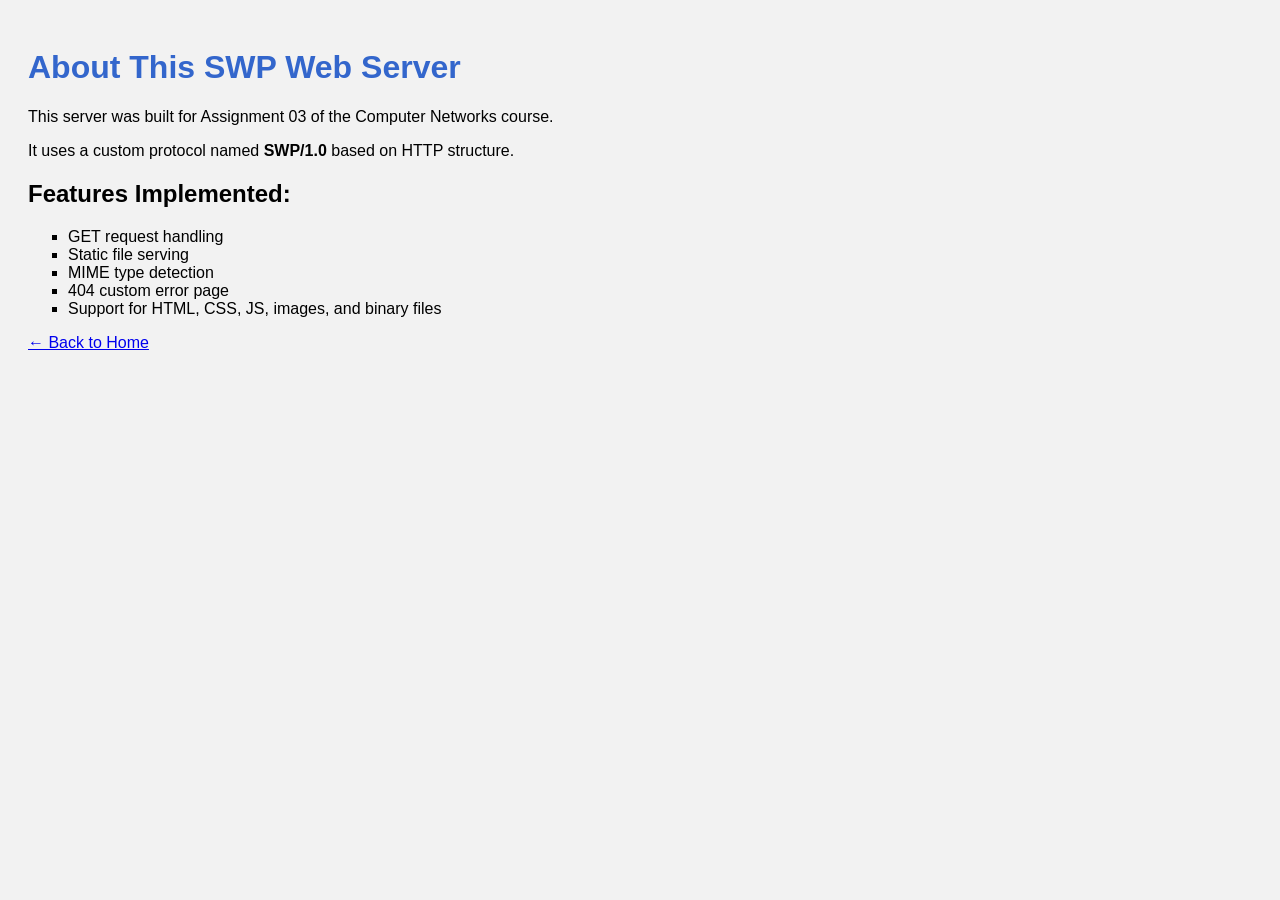
<file: src 2 (multi-resource SWP server/www/about.html>
<!DOCTYPE html>
<html>
<head>
    <title>About SWP Server</title>
    <link rel="stylesheet" href="css/style.css">
</head>
<body>
    <h1>About This SWP Web Server</h1>

    <p>This server was built for Assignment 03 of the Computer Networks course.</p>
    <p>It uses a custom protocol named <strong>SWP/1.0</strong> based on HTTP structure.</p>

    <h2>Features Implemented:</h2>
    <ul>
        <li>GET request handling</li>
        <li>Static file serving</li>
        <li>MIME type detection</li>
        <li>404 custom error page</li>
        <li>Support for HTML, CSS, JS, images, and binary files</li>
    </ul>

    <a href="/index.html">← Back to Home</a>
</body>
</html>
</file>
<file: src 2 (multi-resource SWP server/www/css/style.css>
body {
    font-family: Arial, sans-serif;
    background: #f2f2f2;
    padding: 20px;
}

h1 {
    color: #3366cc;
}

ul {
    list-style: square;
}

.logo {
    width: 180px;
    border: 2px solid #333;
    padding: 5px;
    margin-top: 15px;
}
</file>
